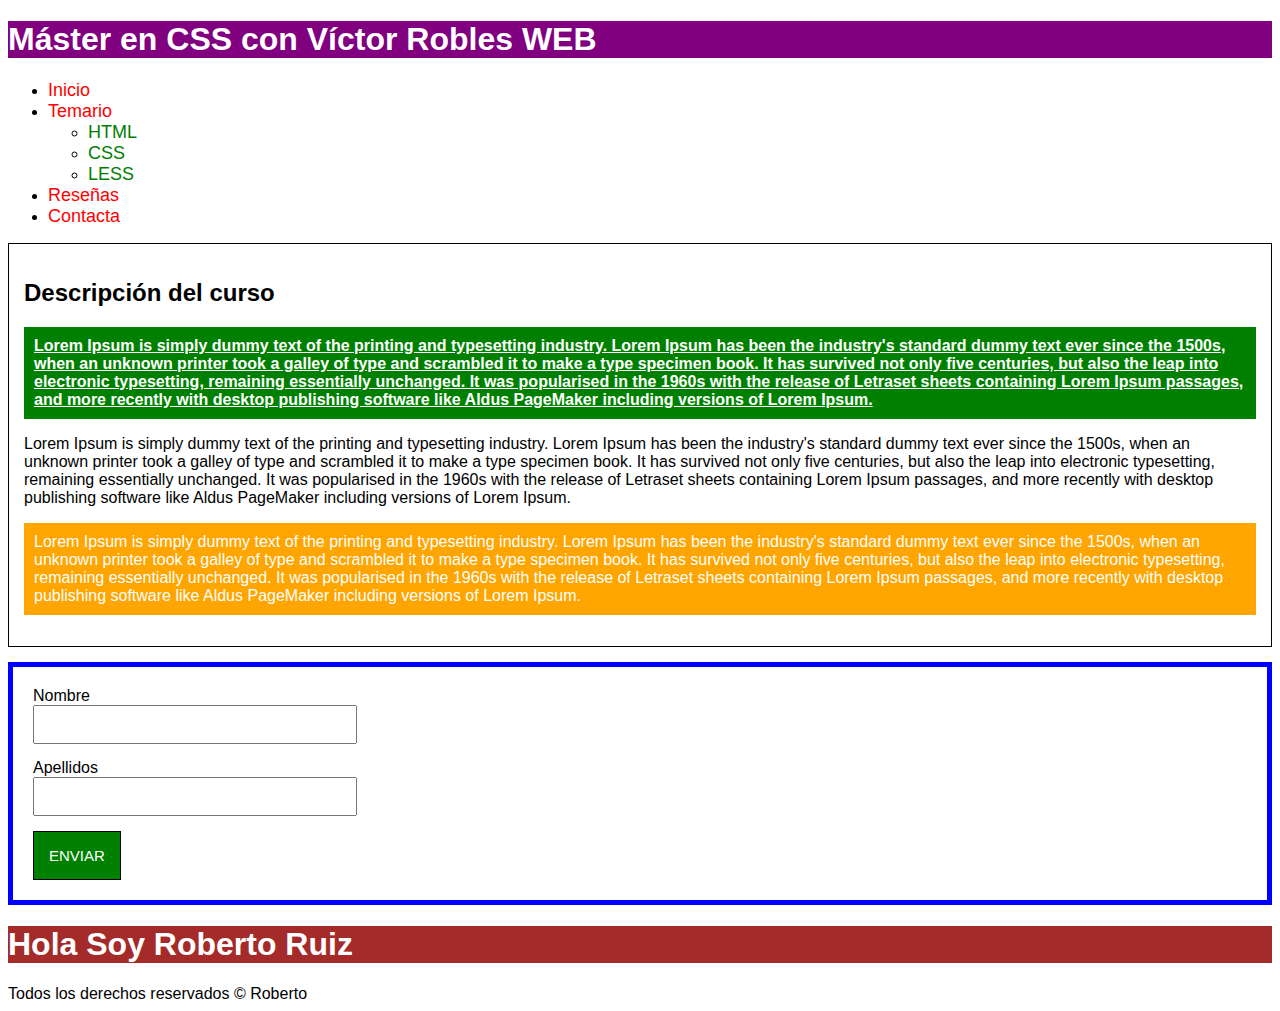
<file: 01-Selectores/index.html>
<!DOCTYPE html>
<html lang="es">
    <head>
        <meta charset="utf-8" />
        <title id="titulo">Máster en CSS de Víctor Robles WEB</title>
        <link rel="stylesheet" type="text/css" href="styles.css" />
    </head>
    <body>
        <h1>Máster en CSS con Víctor Robles WEB</h1>
        <ul id="menu">
            <li><a href="#">Inicio</a></li>
            <li>
                <a href="#">Temario</a>
                <ul>
                    <li><a href="#">HTML</a></li>
                    <li><a href="#">CSS</a></li>
                    <li><a href="#">LESS</a></li>
                </ul>
            </li>
            <li><a href="#">Reseñas</a></li>
            <li><a href="#">Contacta</a></li>
        </ul>

        <div id="descripcion">
            <h2>Descripción del curso</h2>
            <p class="parrafo parrafo1">Lorem Ipsum is simply dummy text of the printing and typesetting industry. Lorem Ipsum has been the industry's standard dummy text ever since the 1500s, when an unknown printer took a galley of type and scrambled it to make a type specimen book. It has survived not only five centuries, but also the leap into electronic typesetting, remaining essentially unchanged. It was popularised in the 1960s with the release of Letraset sheets containing Lorem Ipsum passages, and more recently with desktop publishing software like Aldus PageMaker including versions of Lorem Ipsum.</p>
            <p>Lorem Ipsum is simply dummy text of the printing and typesetting industry. Lorem Ipsum has been the industry's standard dummy text ever since the 1500s, when an unknown printer took a galley of type and scrambled it to make a type specimen book. It has survived not only five centuries, but also the leap into electronic typesetting, remaining essentially unchanged. It was popularised in the 1960s with the release of Letraset sheets containing Lorem Ipsum passages, and more recently with desktop publishing software like Aldus PageMaker including versions of Lorem Ipsum.</p>
            <p class="parrafo3">Lorem Ipsum is simply dummy text of the printing and typesetting industry. Lorem Ipsum has been the industry's standard dummy text ever since the 1500s, when an unknown printer took a galley of type and scrambled it to make a type specimen book. It has survived not only five centuries, but also the leap into electronic typesetting, remaining essentially unchanged. It was popularised in the 1960s with the release of Letraset sheets containing Lorem Ipsum passages, and more recently with desktop publishing software like Aldus PageMaker including versions of Lorem Ipsum.</p>
        </div>
        <div id="usuario">
            <form>
                <label>Nombre</label>
                <input type="text" name="nombre" />
                <label>Apellidos</label>
                <input type="text" name="apellidos" />

                <input type="submit" value="Enviar" />
            </form>
        </div>

        <div id="saludo">
            <h1>Hola Soy Roberto Ruiz</h1>
        </div>
        <footer>
            Todos los derechos reservados &copy; Roberto
        </footer>
    </body>
</html>
</file>
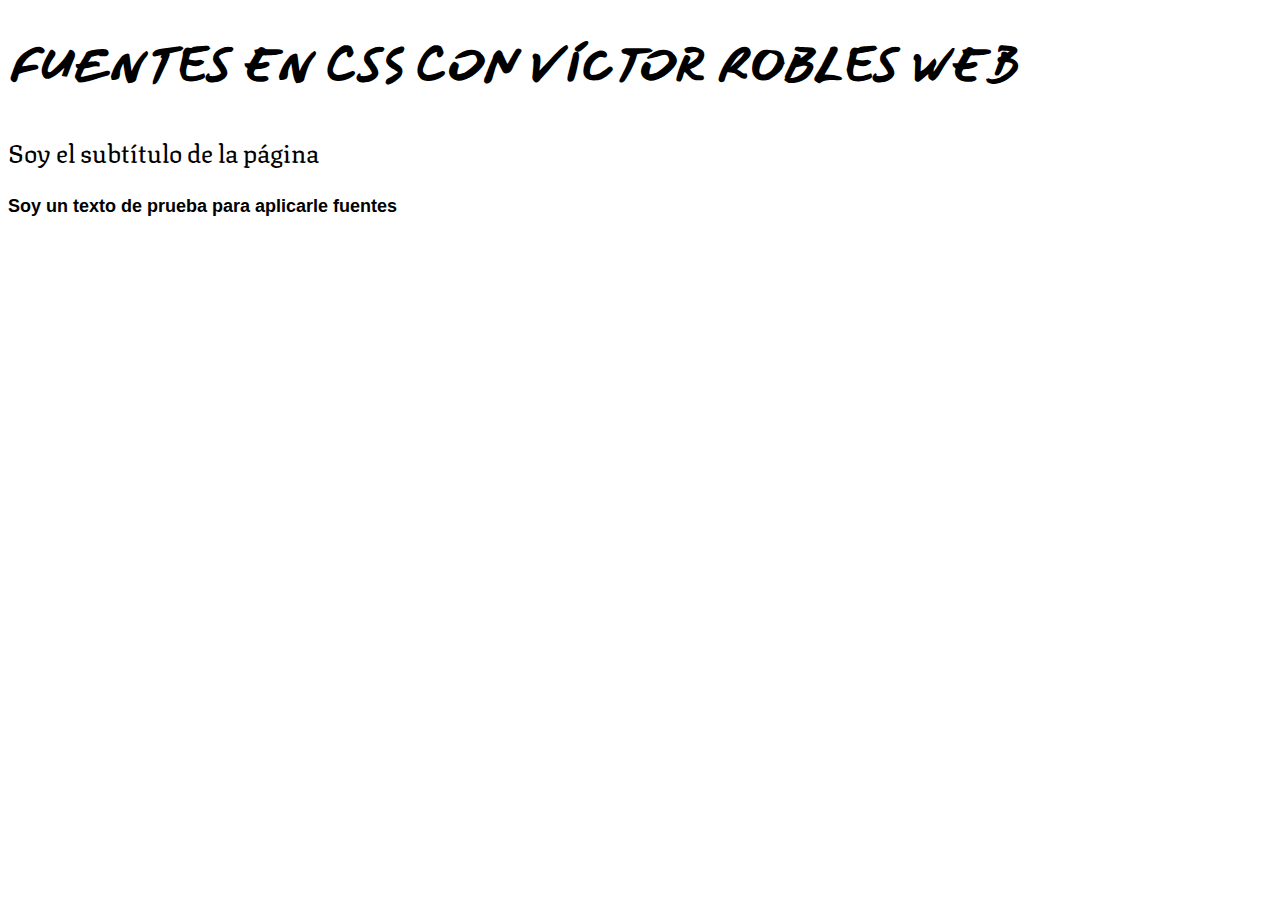
<file: 02-fuentes/index.html>
<!DOCTYPE html>
    <html lang="es">
        <head>
            <meta charset="utf-8">
            <title>Fuentes en CSS con Víctor Robles</title>
            <link rel="stylesheet" type="text/css" href="styles.css">
            <link rel="preconnect" href="https://fonts.gstatic.com">
            <link href="https://fonts.googleapis.com/css2?family=Mansalva&display=swap" rel="stylesheet">
        </head>
        <body>
            <h1>Fuentes en CSS con Víctor Robles WEB</h1>
            <h3>Soy el subtítulo de la página</h3>
            <p>Soy un texto de prueba para aplicarle fuentes</p>
        </body>
    </html>
</html>
</file>
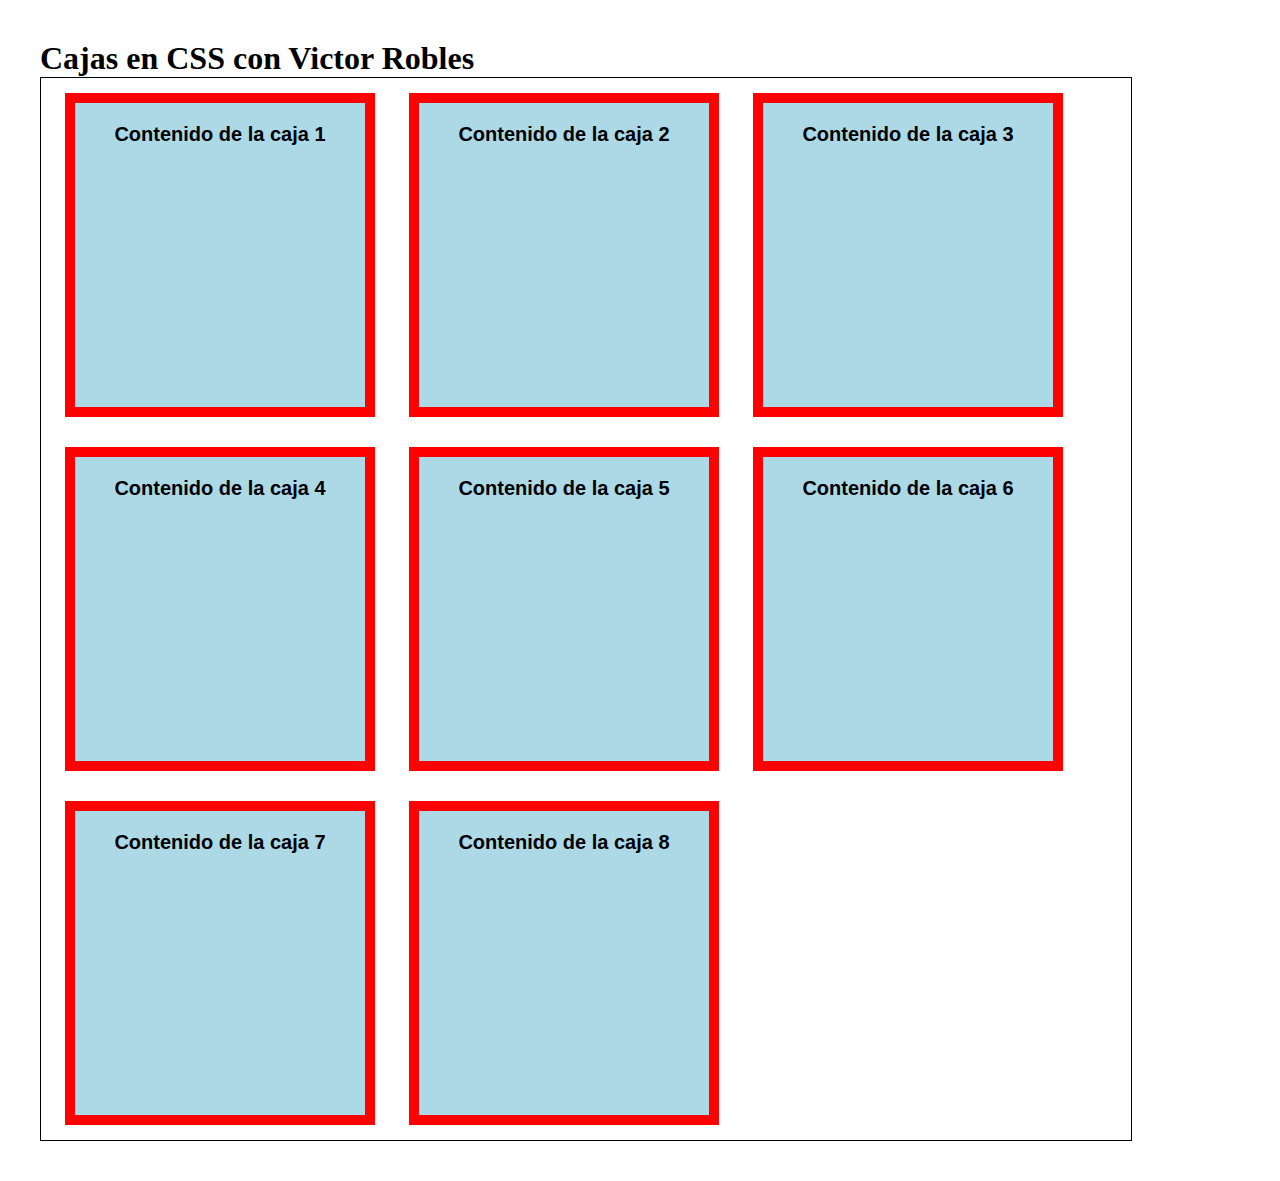
<file: 04-cajas/index.html>
<!DOCTYPE html>
<html lang="es">

<head>
    <meta charset="utf-8" />
    <title id="titulo">Cajas en CSS de Víctor Robles WEB</title>
    <link rel="stylesheet" type="text/css" href="styles.css" />
</head>

<body>
    <h1>Cajas en CSS con Victor Robles</h1>
    <section id="cajas">
        <div class="caja">
            <p>Contenido de la caja 1</p>
        </div>
        <div class="caja">
            <p>Contenido de la caja 2</p>
        </div>
        <div class="caja">
            <p>Contenido de la caja 3</p>
        </div>
        <div class="caja">
            <p>Contenido de la caja 4</p>
        </div>
        <div class="caja">
            <p>Contenido de la caja 5</p>
        </div>
        <div class="caja">
            <p>Contenido de la caja 6</p>
        </div>
        <div class="caja">
            <p>Contenido de la caja 7</p>
        </div>
        <div class="caja">
            <p>Contenido de la caja 8</p>
        </div>
        <div class="clearfix">
            <!-- <h2>Contenido despues de las cajas posicionadas</h2>
            <p>Texto de prueba</p> -->
        </div>
    </section>
</body>

</html>
</file>
<file: 01-Selectores/styles.css>
/*
##### Selectores #####
*/

/** Selector universal */

* {
    font-family: Verdana, Geneva, Tahoma, sans-serif;
}

/* Selector de etiqueta */
h1 {
    background: red;
    color: white;
    font-weight: bold;
}

a {
    font-size: 18px;
    color: green;
    text-decoration: none;
}

footer a {
    color: red;
}

/* Selector de ID */
#descripcion {
    border: 1px solid black;
    padding: 15px;
}

#titulo {
    background: blue;
}
/* Selector de clase */
.parrafo {
    font-style: italica;
    text-decoration: underline;
    font-weight: bold;
}
.parrafo1, .parrafo3 {
    background-color: green;
    color:white;
    padding: 10px;
}

.parrafo3 {
    background-color: orange;
}
/* Selector de atributo */

#usuario form {
    border: 5px solid blue;
    margin-top: 15px;
    margin-bottom: 15px;
    padding: 20px;
}

#usuario form * {
    display: block;
}

input[type="text"] {
    margin-bottom: 15px;
    padding: 10px;
    width: 300px;
}

input[type="submit"] {
    background: green;
    color: white;
    padding: 15px;
    font-size: 15px;
    text-transform: uppercase;
    border: 1px solid black;
    cursor: pointer;
}

/* Selectores hijo */ 
#menu > li > a{
    font-size: 18px;
    color: red;
    text-decoration: none;
}



 /* Prioridad */
 #saludo h1 {
     background: brown !important;
 }
 h1{
    background: purple !important;
 }
</file>
<file: 02-fuentes/styles.css>
@font-face {
    font-family: TexturinaFuenteCustom;
    src: url(fonts/Texturina/static/Texturina-Regular-opsz=12.ttf);
}

h1 {
    font-family: 'Mansalva', cursive;
    font-style: italic;
    text-transform: uppercase;
    font-size: 45px;

    /*COLORES*/
    
}

h3 {
    font-family: TexturinaFuenteCustom, "Comic Sans MS";
    font-size: 25px;
    font-weight: lighter;
}

p {
    font-family: sans-serif;
    font-size: 18px;
    font-weight: bold;
}
</file>
<file: 04-cajas/styles.css>
* {
    margin: 0px;
    padding: 0px;
}

body {
    padding: 40px;
}

#cajas {
    max-width: 1090px;
    border: 1px solid black;
}

.caja {
    width: 250px;
    height: 250px;
    background-color: lightblue;
    border: 10px solid red;
    margin: 15px;
    margin-top: 15px;
    margin-left: 24px;
    margin-right: 10px;
    padding: 20px;
    padding-bottom: 34px;
    float: left;
}

.caja p{
    font-weight: bold;
    text-align: center;
    font-size: 20px;
    font-family: Arial;
}

.clearfix {
    float: none;
    clear: both;
}
</file>
